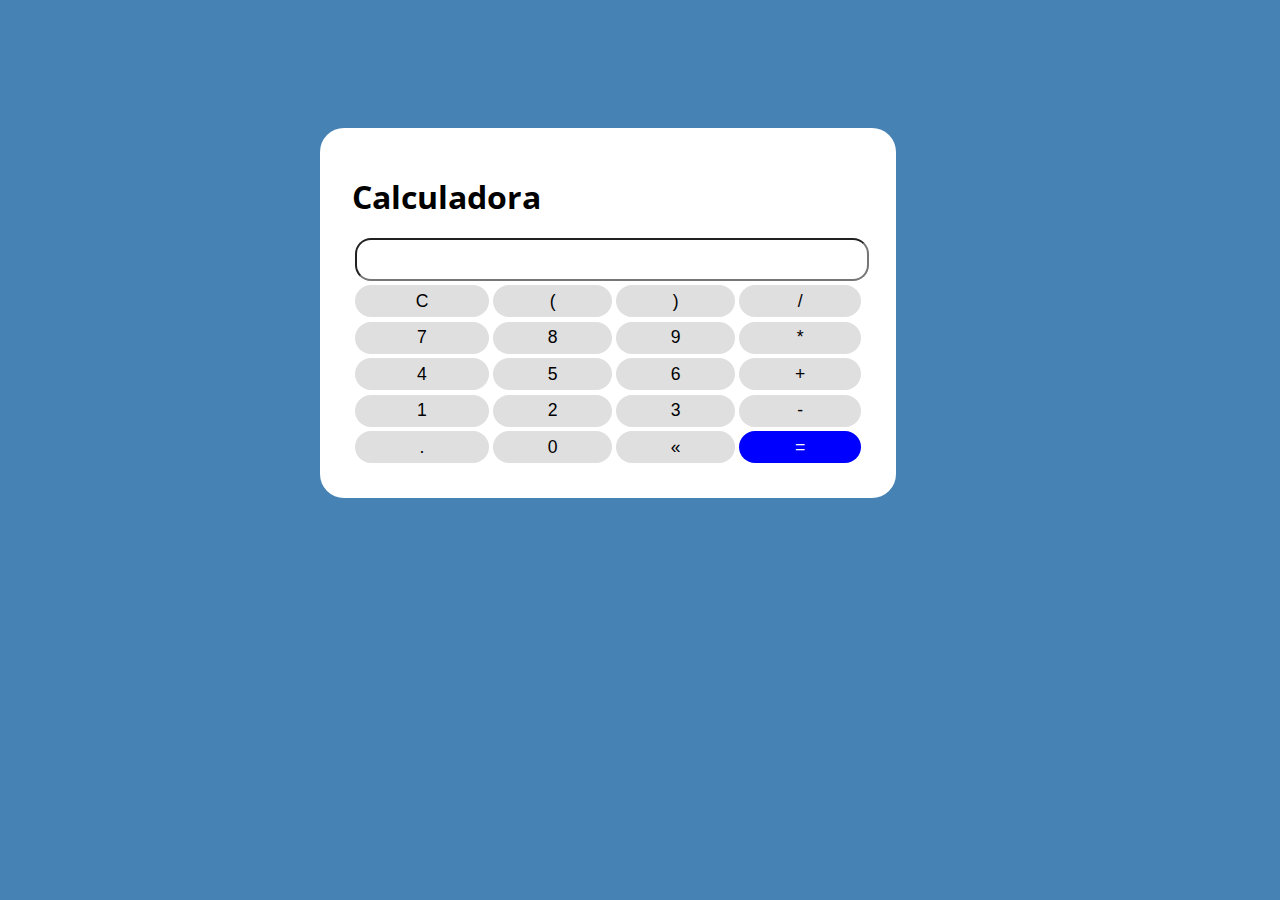
<file: Calculadora/index.html>
<!DOCTYPE html>
<html lang="pt-br">
<head>
    <meta charset="UTF-8">
    <meta http-equiv="X-UA-Compatible" content="IE=edge">
    <meta name="viewport" content="width=device-width, initial-scale=1.0">
    <link rel="stylesheet" href="./assets/css/style.css">
    <title>Calculadora</title>
</head>
<body>
    <section class="container">
        <h1>Calculadora</h1>

        <table class="calculadora">
            <tr>
                <td colspan="4"><input type="text" class="display"></td>
            </tr>
            <tr>
                <td><button class="btn btn-clear">C</button></td>
                <td><button class="btn btn-num">(</button></td>
                <td><button class="btn btn-num">)</button></td>
                <td><button class="btn btn-num">/</button></td>
            </tr>
            <tr>
                <td><button class="btn btn-num">7</button></td>
                <td><button class="btn btn-num">8</button></td>
                <td><button class="btn btn-num">9</button></td>
                <td><button class="btn btn-num">*</button></td>
            </tr>
            <tr>
                <td><button class="btn btn-num">4</button></td>
                <td><button class="btn btn-num">5</button></td>
                <td><button class="btn btn-num">6</button></td>
                <td><button class="btn btn-num">+</button></td>
            </tr>
            <tr>
                <td><button class="btn btn-num">1</button></td>
                <td><button class="btn btn-num">2</button></td>
                <td><button class="btn btn-num">3</button></td>
                <td><button class="btn btn-num">-</button></td>
            </tr>
            <tr>
                <td><button class="btn btn-num">.</button></td>
                <td><button class="btn btn-num">0</button></td>
                <td><button class="btn btn-del">&laquo;</button></td>
                <td><button class="btn btn-eq">=</button></td>
            </tr>
        </table>
    </section>
    
    <script src="./assets/js/main.js"></script>
</body>
</html>
</file>
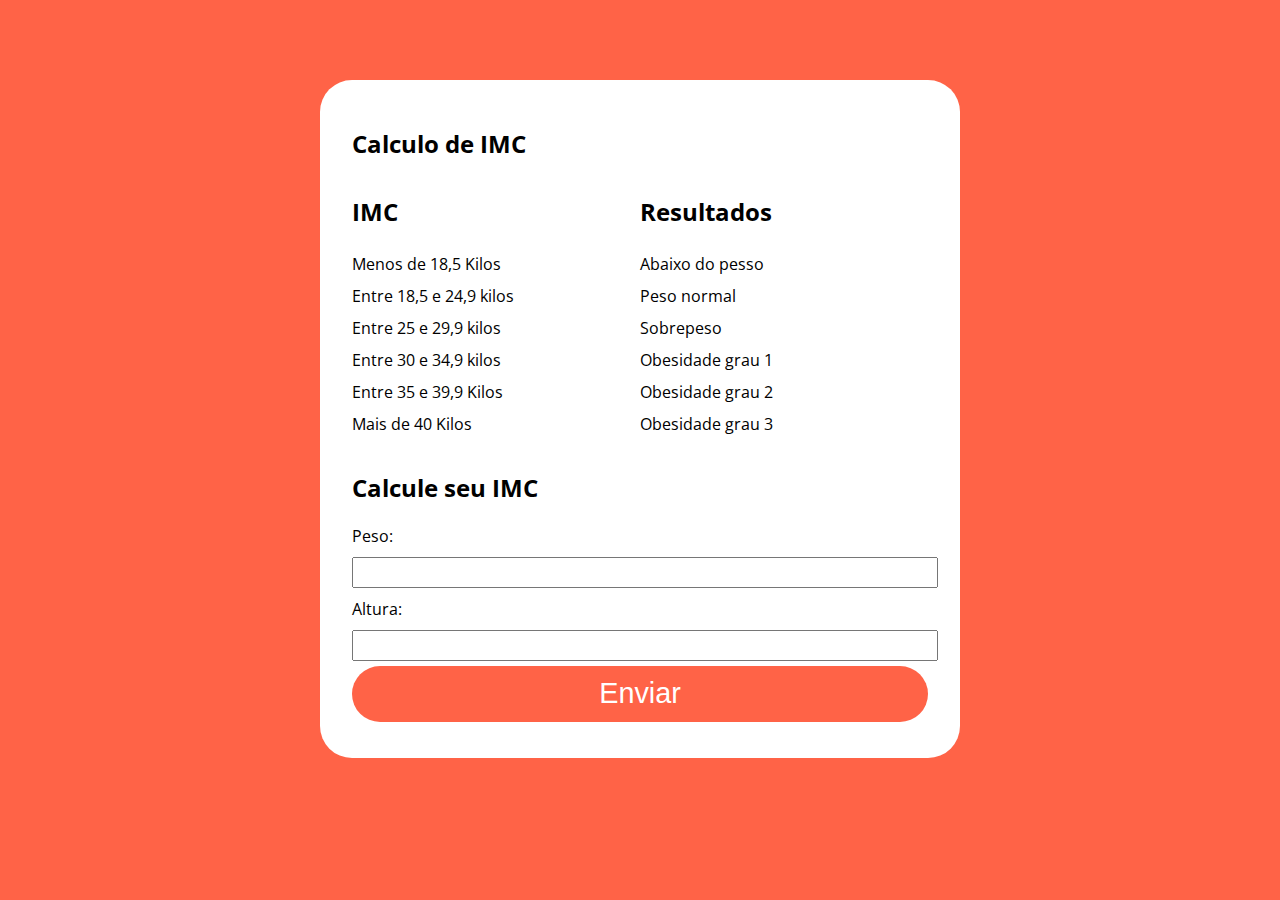
<file: IMC/index.html>
<!DOCTYPE html>
<html lang="pt-br">
<head>
    <meta charset="UTF-8">
    <meta http-equiv="X-UA-Compatible" content="IE=edge">
    <meta name="viewport" content="width=device-width, initial-scale=1.0">
    <link rel="stylesheet" href="./assets/css/style.css">
    <title>Calculo IMC</title>
</head>
<body>
    <section class="container">
        <h1>Calculo de IMC</h1>
        <div class="result">
            <article>
                <h2>IMC</h2>
                <p>
                    Menos de 18,5 Kilos <br>
                    Entre 18,5 e 24,9 kilos <br>
                    Entre 25 e 29,9 kilos <br>
                    Entre 30 e 34,9 kilos <br>
                    Entre 35 e 39,9 Kilos <br>
                    Mais de 40 Kilos 
                </p>
            </article>
            <article>
                <h2>Resultados</h2>
                <p>
                    Abaixo do pesso <br>
                    Peso normal <br>
                    Sobrepeso <br>
                    Obesidade grau 1 <br>
                    Obesidade grau 2<br>
                    Obesidade grau 3
                </p>
            </article>
        </div>

        <h1>Calcule seu IMC</h1>
        <form action="/" method="post" class="formulario">
            <label for="peso">Peso: </label>
            <input type="text" class="peso">

            <label for="altura">Altura: </label>
            <input type="text" class="altura">

            <button class="btn-enviar">Enviar</button>
        </form>
        <div class="resultado"></div>
    </section>
    
    <script src="./assets/js/main.js"></script>
</body>
</html>
</file>
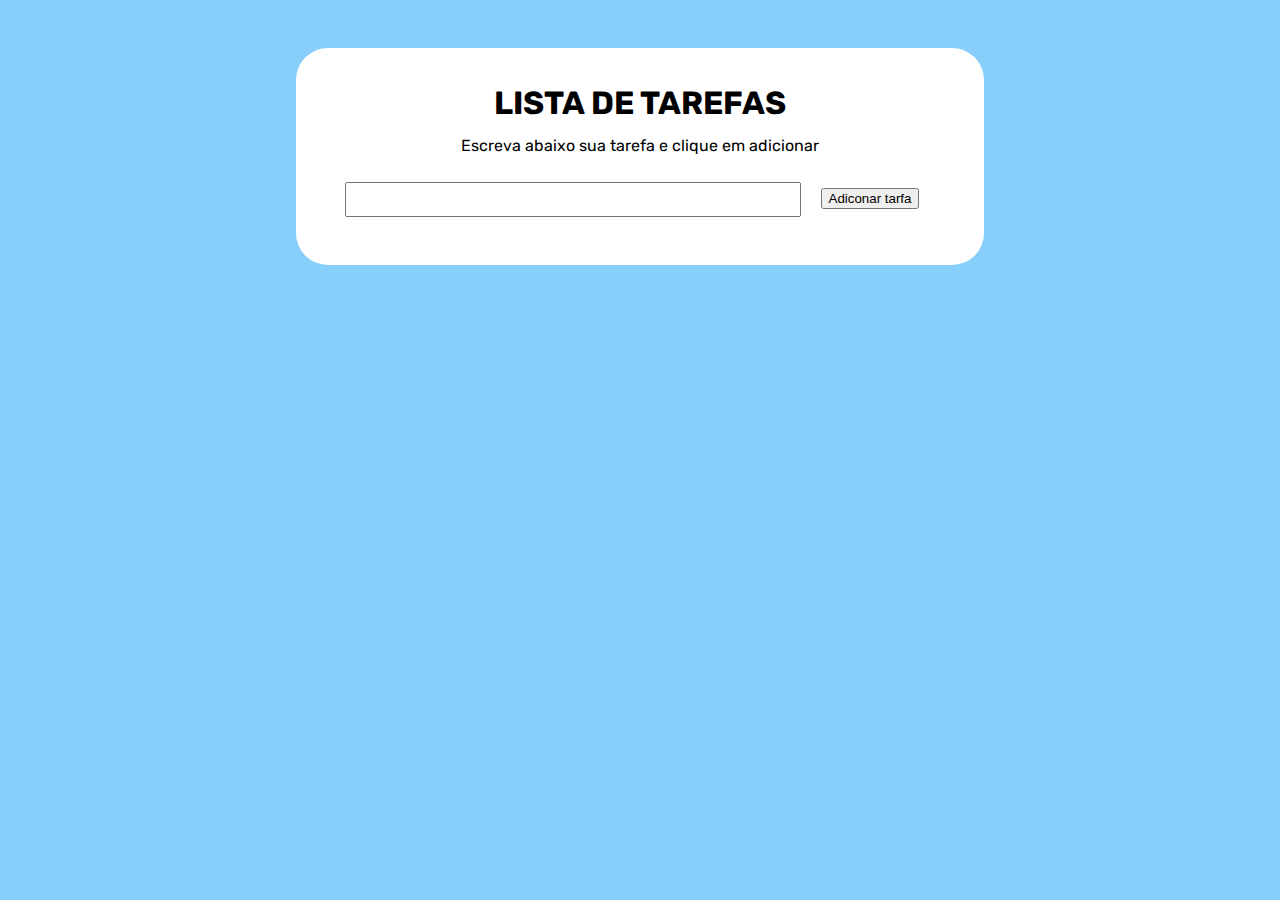
<file: Lista_de_tarefas/index.html>
<!DOCTYPE html>
<html lang="pt-br">
<head>
    <meta charset="UTF-8">
    <meta http-equiv="X-UA-Compatible" content="IE=edge">
    <meta name="viewport" content="width=device-width, initial-scale=1.0">
    <link href="https://cdn.jsdelivr.net/npm/bootstrap@5.1.3/dist/css/bootstrap.min.css" rel="stylesheet" integrity="sha384-1BmE4kWBq78iYhFldvKuhfTAU6auU8tT94WrHftjDbrCEXSU1oBoqyl2QvZ6jIW3" crossorigin="anonymous">
    <link rel="stylesheet" href="./assets/css/style.css">
    <title>Lista de tarefas</title>
</head>
<body>
    <section class="container">
        <h1>LISTA DE TAREFAS</h1>   
        <div>
            <p>Escreva abaixo sua tarefa e clique em adicionar</p>
            <input type="text" class="input-tarefa">
            <button class="btn btn-primary btn-tarefa">Adiconar tarfa</button>
        </div>
        <ul class="lista-tarefas"></ul>
    </section>
    
    <script src="./assets/js/main.js"></script>
</body>
</html>
</file>
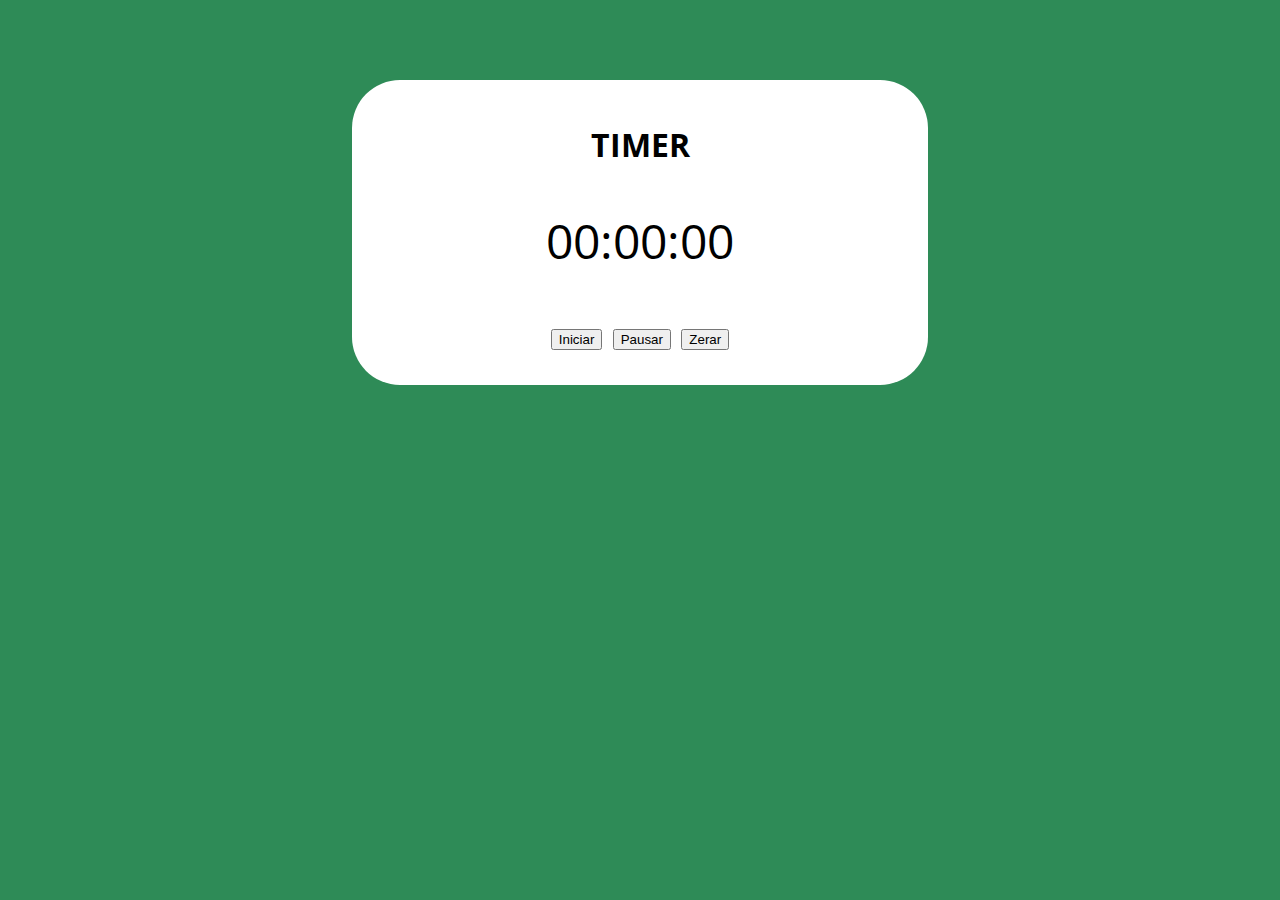
<file: Timer/index.html>
<!DOCTYPE html>
<html lang="pt-br">
<head>
    <meta charset="UTF-8">
    <meta http-equiv="X-UA-Compatible" content="IE=edge">
    <meta name="viewport" content="width=device-width, initial-scale=1.0">   
    <link href="https://cdn.jsdelivr.net/npm/bootstrap@5.1.3/dist/css/bootstrap.min.css" rel="stylesheet" integrity="sha384-1BmE4kWBq78iYhFldvKuhfTAU6auU8tT94WrHftjDbrCEXSU1oBoqyl2QvZ6jIW3" crossorigin="anonymous">
    <link rel="stylesheet" href="./assets/css/style.css">
    <title>Timer</title>
</head>
<body>
    <section class="container">
        <h1>TIMER</h1>
        <p class="relogio">00:00:00</p>
        <div class="painel">
            <button class="btn btn-primary iniciar">Iniciar</button>
            <button class="btn btn-primary pausar">Pausar</button>
            <button class="btn btn-primary zerar">Zerar</button>
        </div>
    </section>
    
    <script src="./assets/js/main.js"></script>
</body>
</html>
</file>
<file: Calculadora/assets/css/style.css>
@import url('https://fonts.googleapis.com/css2?family=Open+Sans&display=swap');

body {
    background-color: #4682B4;
    margin: 0;
    padding: 0;
}

.container {
    max-width: 40%;
    margin: 10% 25% 10% 25%;
    padding: 2rem;
    background-color: white;
    font-family: 'open sans', sans-serif;
    line-height: 2rem;
    border-radius: 1.5rem;
}

.calculadora {
    width: 100%;
    text-align: center;
}

.display {
    width: 100%;
    text-align: right;
    font-size: 2rem;
    border-radius: 1rem;
}

.btn {
    width: 100%;
    height: 2rem;
    border: none;
    background-color: #dfdfdf;
    cursor: pointer;
    font-size: 1.1rem;
    border-radius: 1rem;
}

.btn:hover {
    background-color: #5e5e5e;
}

.btn-eq {
    background-color: blue;
    color: white;
}

.btn-eq:hover {
    color: white;
    background-color: rgb(7, 7, 112);
}
</file>
<file: IMC/assets/css/style.css>
@import url('https://fonts.googleapis.com/css2?family=Open+Sans&display=swap');

body {
    margin: 0;
    padding: 0;
    background-color: #FF6347;
}

h1 {
    font-size: 1.5rem;
}

.container {
    background-color: white;
    max-width: 45%;
    margin: 5rem auto;
    padding: 2rem;
    font-family: 'open sans', sans-serif;
    line-height: 2rem;
    border-radius: 2rem;
}

input, label, button {
    display: block;
    width: 100%;
    margin-bottom: 0.3rem;
}

input {
    font-size: 2rem;
    height: 1.3rem;
    padding: 0.2rem;
}

input:focus {
    outline: 0.2rem solid #FF6347;
}

button {
    border: none;
    background-color: #FF6347;
    color: white;
    font-size: 1.8rem;
    font-weight: 70rem;
    height: 3.5rem;
    cursor: pointer;
    border-radius: 2rem;
}

button:hover {
    background-color: #fa3c1a;
}

.result {
    display: grid;
    grid-template-columns: repeat(2, 1fr);
}
</file>
<file: Lista_de_tarefas/assets/css/style.css>
@import url('https://fonts.googleapis.com/css2?family=Open+Sans&family=Rubik&display=swap');

body {
    margin: 0;
    padding: 0;
    background-color: #87CEFA;
}

.container {
    background-color: white;
    max-width: 50%;
    margin: 3rem auto;
    font-family: 'Rubik', sans-serif;
    line-height: 1.3rem;
    padding: 1.5rem;
    border-radius: 2rem;
    text-align: center;
}

.input-tarefa {
    line-height: 1.8rem;
    width: 70%;
}

.btn {
    margin: 1rem;
}

li {
    text-align: left;
}
</file>
<file: Timer/assets/css/style.css>
@import url('https://fonts.googleapis.com/css2?family=Open+Sans&display=swap');

* {
    box-sizing: border-box;
    outline: 0;
}

body {
    margin: 0;
    padding: 0;
    background-color: #2E8B57;
}

.container {
    background-color: white;
    max-width: 45%;
    margin: 5rem auto;
    padding: 2rem;
    text-align: center;
    font-family: 'open sans', sans-serif;
    line-height: 1.5rem;
    border-radius: 3rem;
}

.relogio {
    font-size: 3rem;
    padding: 1.5rem;
}

.btn {
    margin: 0.2rem;
}

.iniciado {
    color: #2E8B57;
}

.pausado {
    color: red;
}

.zerado {
    color: black;
}
</file>
